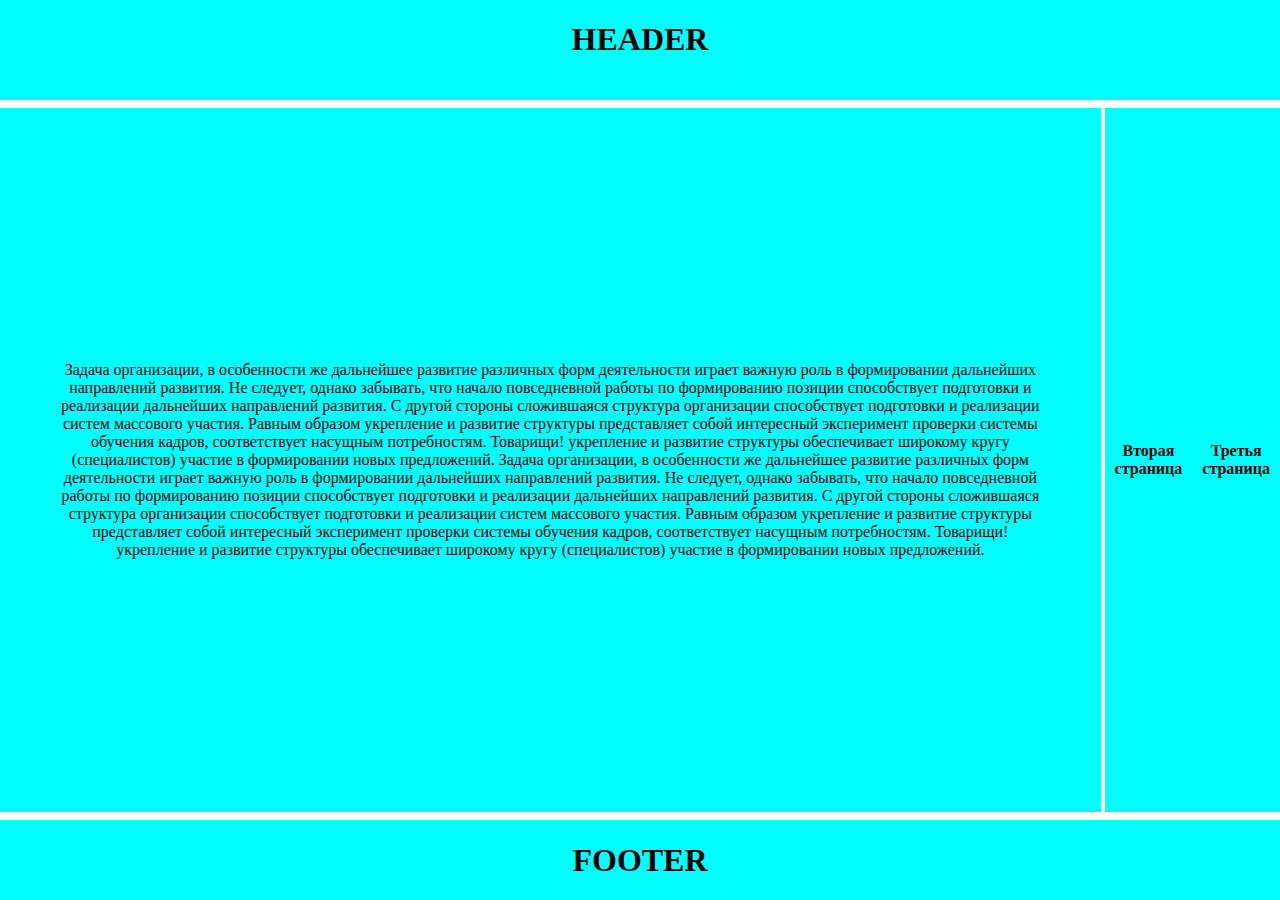
<file: index.html>
<!DOCTYPE html>
<html lang="en">
  <head>
    <meta charset="UTF-8" />
    <meta name="viewport" content="width=device-width, initial-scale=1.0" />
    <meta http-equiv="X-UA-Compatible" content="ie=edge" />
    <link rel="stylesheet" media="screen and (orientation: portrait) and
    (max-width:400px), projection" "href=»index.css" />
    <link rel="stylesheet" href="index.css" />
    <title>index</title>
    <meta name="viewport" content="width=device-width, user-scalable=yes" />
  </head>
  <body>
    <header class="header">
      <h1>HEADER</h1>
    </header>
    <div class="block">
      <article class="maincontent">
        <p>
          Задача организации, в особенности же дальнейшее развитие различных
          форм деятельности играет важную роль в формировании дальнейших
          направлений развития. Не следует, однако забывать, что начало
          повседневной работы по формированию позиции способствует подготовки и
          реализации дальнейших направлений развития. С другой стороны
          сложившаяся структура организации способствует подготовки и реализации
          систем массового участия. Равным образом укрепление и развитие
          структуры представляет собой интересный эксперимент проверки системы
          обучения кадров, соответствует насущным потребностям. Товарищи!
          укрепление и развитие структуры обеспечивает широкому кругу
          (специалистов) участие в формировании новых предложений. Задача
          организации, в особенности же дальнейшее развитие различных форм
          деятельности играет важную роль в формировании дальнейших направлений
          развития. Не следует, однако забывать, что начало повседневной работы
          по формированию позиции способствует подготовки и реализации
          дальнейших направлений развития. С другой стороны сложившаяся
          структура организации способствует подготовки и реализации систем
          массового участия. Равным образом укрепление и развитие структуры
          представляет собой интересный эксперимент проверки системы обучения
          кадров, соответствует насущным потребностям. Товарищи! укрепление и
          развитие структуры обеспечивает широкому кругу (специалистов) участие
          в формировании новых предложений.
        </p>
      </article>
      <article class="block14">
        <h4><a href="index2.html" class="a1">Вторая страница</a></h4>
        <h4><a href="Calc.html" class="a2">Третья страница</a></h4>
      </article>
    </div>
    <footer>
      <div class="footer">
        <h1>FOOTER</h1>
      </div>
    </footer>
  </body>
</html>
</file>
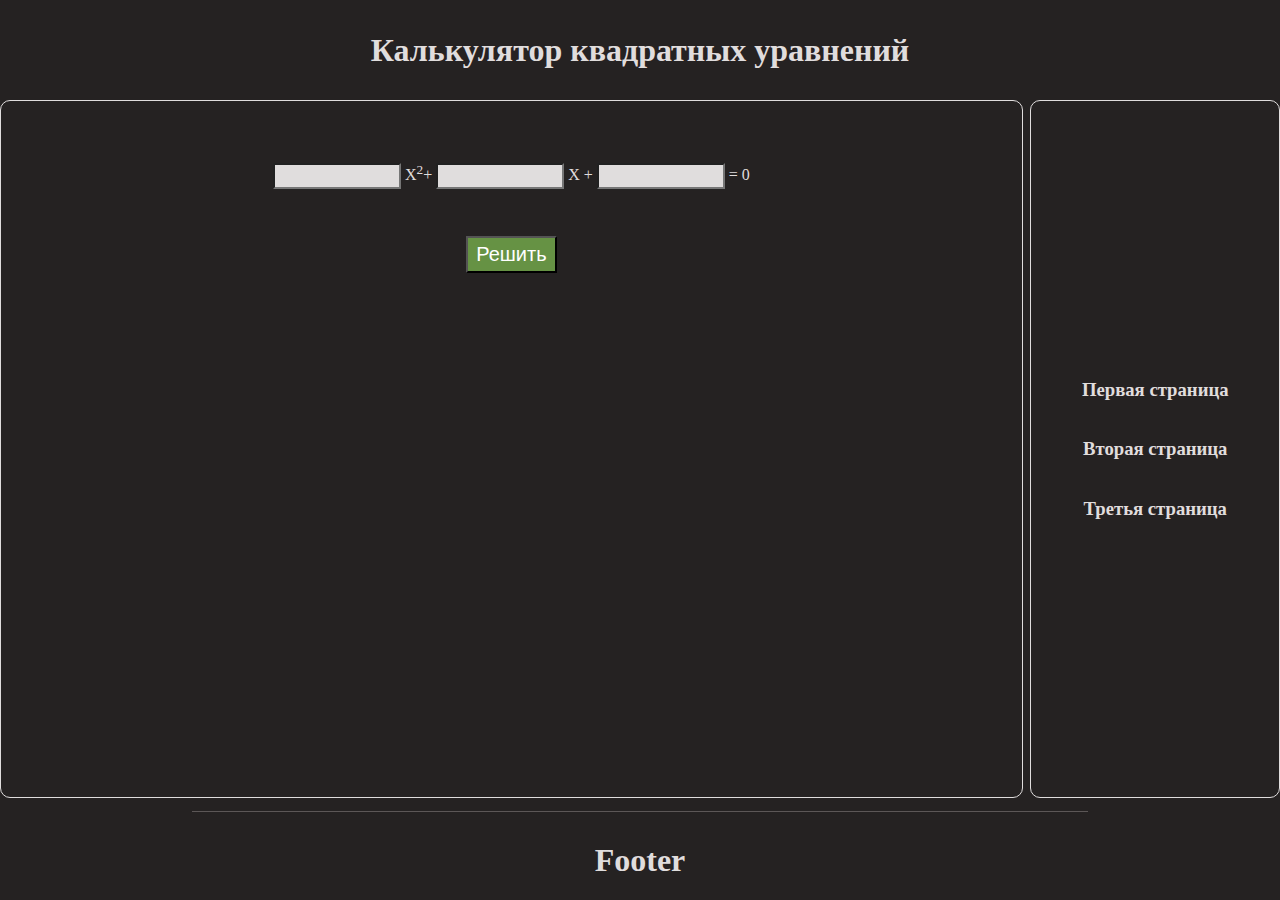
<file: Calc.html>
<!DOCTYPE html>

<html lang="en">
  <head>
    <meta charset="utf-8" />
    <title>Calc</title>
    <link rel="stylesheet" href="Calc.css" />
    <meta name="viewport" content="width=device-width, initial-scale=1" />
    <link rel="stylesheet" media="screen and (orientation: portrait) and
    (max-width:550px), projection" "href=»Calc.csss" />
  </head>
  <body>
    <header>
      <h1>Калькулятор квадратных уравнений</h1>
    </header>
    <main>
      <article class="maincontent">
        <div class="m1">
          <form action="">
            <input type="number" id="a" /> X<sup>2</sup>+
            <input type="number" id="b" /> X + <input type="number" id="c" /> =
            0 <br /><br /><input
              type="button"
              value="Решить"
              onclick="prog();"
            />
          </form>
          <div id="otvet">
            <h2>Результат:</h2>
            <pre id="result"></pre>
          </div>
        </div>
      </article>
      <article class="sidebar">
        <div class="s1">
          <h3><a href="index.html" id="str1">Первая страница</a></h3>
          <h3><a href="index2.html" id="str2">Вторая страница</a></h3>
          <h3><a href="index3.html" id="str3">Третья страница</a></h3>
        </div>
      </article>
    </main>
    <hr />
    <footer>
      <h1>Footer</h1>
    </footer>
    <script src="Calc.js"></script>
  </body>
</html>
</file>
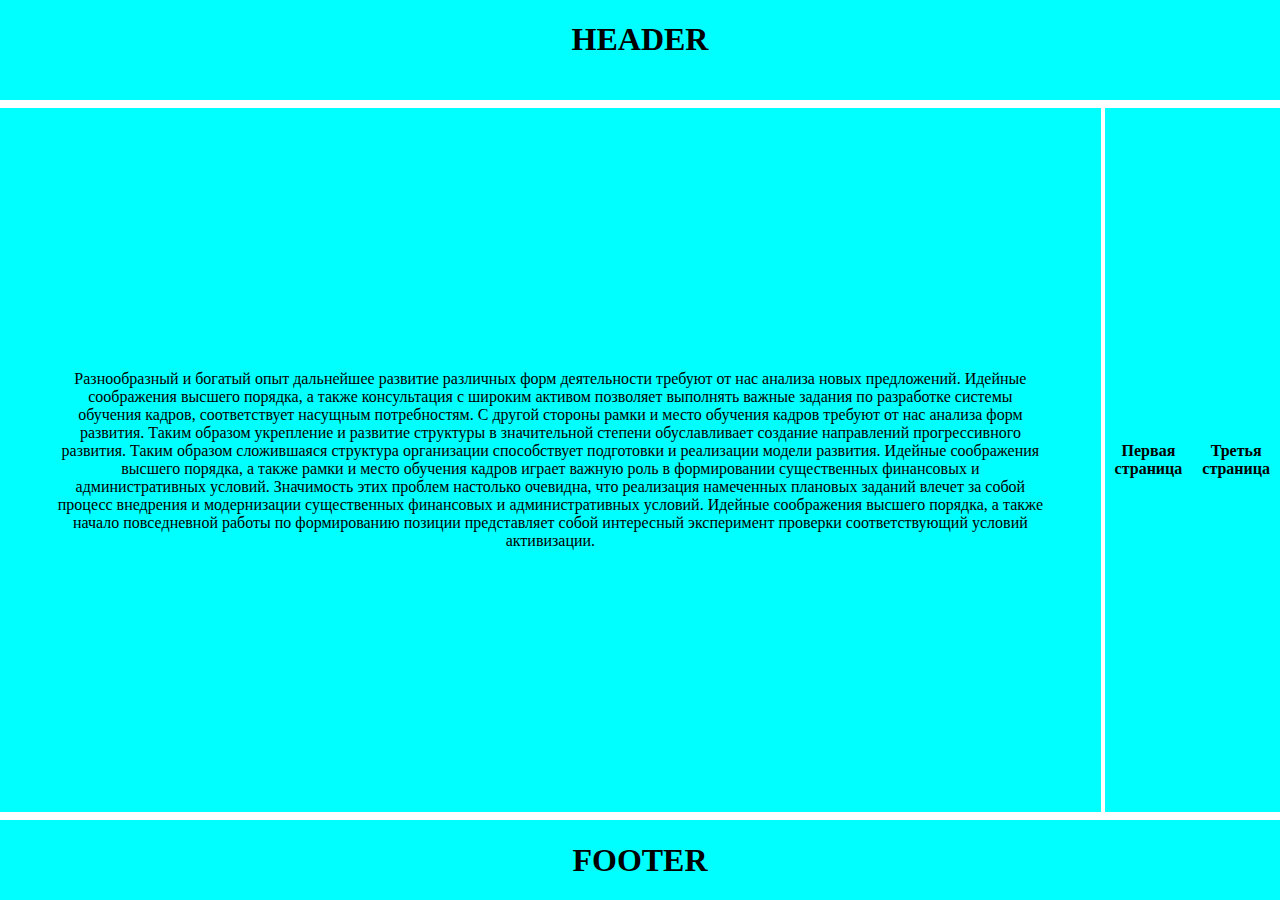
<file: index2.html>
<!DOCTYPE html>
<html lang="en">
  <head>
    <meta charset="UTF-8" />
    <meta name="viewport" content="width=device-width, initial-scale=1.0" />
    <meta http-equiv="X-UA-Compatible" content="ie=edge" />
    <link rel="stylesheet" media="screen and (orientation: portrait) and
    (max-width:400px), projection" "href=»index.css" />
    <link rel="stylesheet" href="index.css" />
    <title>index</title>
    <meta name="viewport" content="width=device-width, user-scalable=yes" />
  </head>
  <body>
    <header class="header">
      <h1>HEADER</h1>
    </header>
    <div class="block">
      <article class="maincontent">
        <p>
          Разнообразный и богатый опыт дальнейшее развитие различных форм
          деятельности требуют от нас анализа новых предложений. Идейные
          соображения высшего порядка, а также консультация с широким активом
          позволяет выполнять важные задания по разработке системы обучения
          кадров, соответствует насущным потребностям. С другой стороны рамки и
          место обучения кадров требуют от нас анализа форм развития. Таким
          образом укрепление и развитие структуры в значительной степени
          обуславливает создание направлений прогрессивного развития. Таким
          образом сложившаяся структура организации способствует подготовки и
          реализации модели развития. Идейные соображения высшего порядка, а
          также рамки и место обучения кадров играет важную роль в формировании
          существенных финансовых и административных условий. Значимость этих
          проблем настолько очевидна, что реализация намеченных плановых заданий
          влечет за собой процесс внедрения и модернизации существенных
          финансовых и административных условий. Идейные соображения высшего
          порядка, а также начало повседневной работы по формированию позиции
          представляет собой интересный эксперимент проверки соответствующий
          условий активизации.
        </p>
      </article>
      <article class="block14">
        <h4><a href="index.html" class="a1">Первая страница</a></h4>
        <h4><a href="index3.html" class="a2">Третья страница</a></h4>
      </article>
    </div>
    <footer>
      <div class="footer">
        <h1>FOOTER</h1>
      </div>
    </footer>
  </body>
</html>
</file>
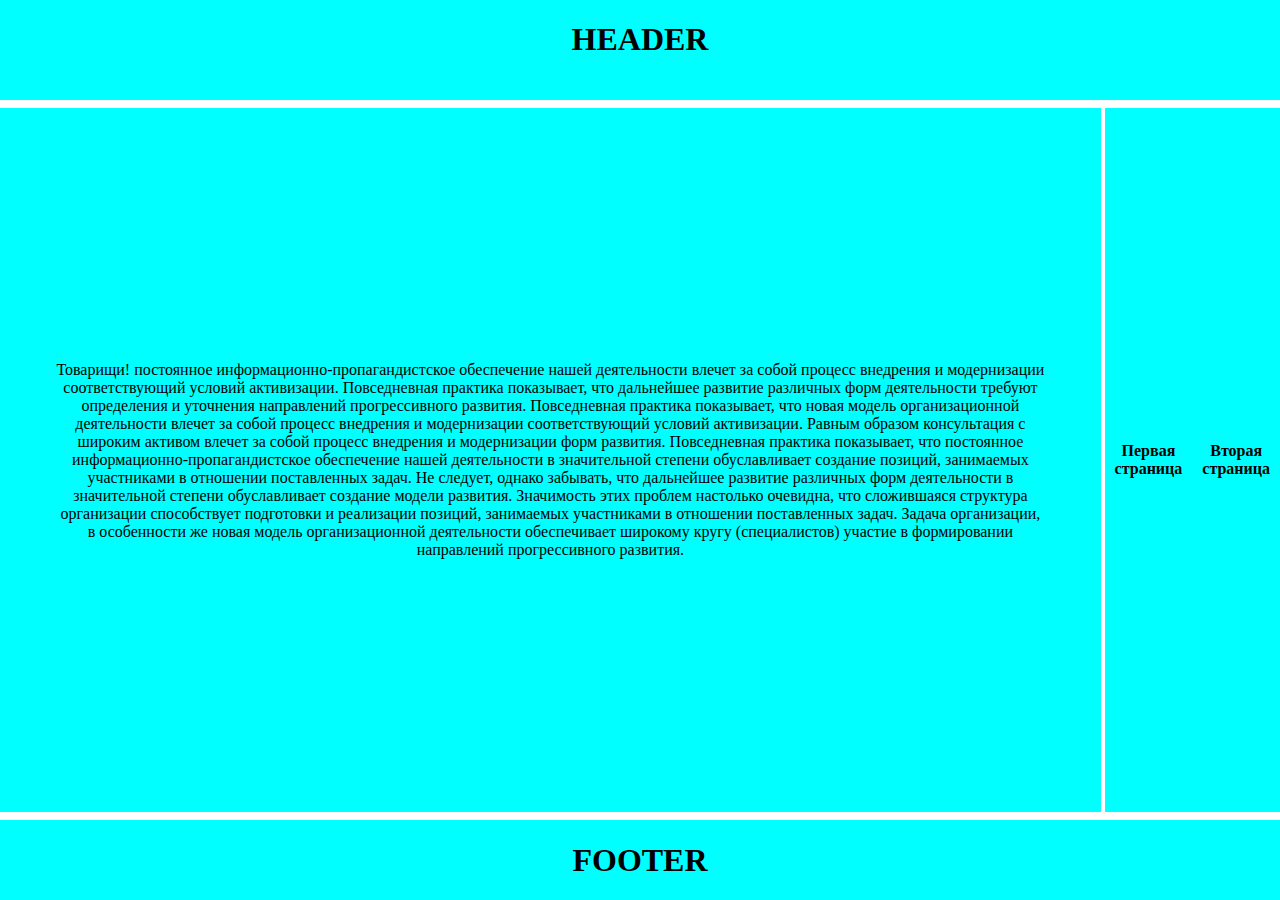
<file: index3.html>
<!DOCTYPE html>
<html lang="en">
  <head>
    <meta charset="UTF-8" />
    <meta name="viewport" content="width=device-width, initial-scale=1.0" />
    <meta http-equiv="X-UA-Compatible" content="ie=edge" />
    <link rel="stylesheet" media="screen and (orientation: portrait) and
    (max-width:400px), projection" "href=»index.css" />
    <link rel="stylesheet" href="index.css" />
    <title>index</title>
    <meta name="viewport" content="width=device-width, user-scalable=yes" />
  </head>
  <body>
    <header class="header">
      <h1>HEADER</h1>
    </header>
    <div class="block">
      <article class="maincontent">
        <p>
          Товарищи! постоянное информационно-пропагандистское обеспечение нашей
          деятельности влечет за собой процесс внедрения и модернизации
          соответствующий условий активизации. Повседневная практика показывает,
          что дальнейшее развитие различных форм деятельности требуют
          определения и уточнения направлений прогрессивного развития.
          Повседневная практика показывает, что новая модель организационной
          деятельности влечет за собой процесс внедрения и модернизации
          соответствующий условий активизации. Равным образом консультация с
          широким активом влечет за собой процесс внедрения и модернизации форм
          развития. Повседневная практика показывает, что постоянное
          информационно-пропагандистское обеспечение нашей деятельности в
          значительной степени обуславливает создание позиций, занимаемых
          участниками в отношении поставленных задач. Не следует, однако
          забывать, что дальнейшее развитие различных форм деятельности в
          значительной степени обуславливает создание модели развития.
          Значимость этих проблем настолько очевидна, что сложившаяся структура
          организации способствует подготовки и реализации позиций, занимаемых
          участниками в отношении поставленных задач. Задача организации, в
          особенности же новая модель организационной деятельности обеспечивает
          широкому кругу (специалистов) участие в формировании направлений
          прогрессивного развития.
        </p>
      </article>
      <article class="block14">
        <h4><a href="index.html" class="a1">Первая страница</a></h4>
        <h4><a href="index2.html" class="a2">Вторая страница</a></h4>
      </article>
    </div>
    <footer>
      <div class="footer">
        <h1>FOOTER</h1>
      </div>
    </footer>
  </body>
</html>
</file>
<file: index.css>
.header {
  background-color: aqua;
  width: 100%;
  height: 100px;
  margin-bottom: 10px;
  margin: 0;
  align-items: center;
}
body {
  margin: 0px;
  display: flex;
  flex-direction: column;
  min-height: 100vh;
}
h1 {
  text-align: center;
}
footer {
  margin-top: 1.6%;
  margin: 0;
  background-color: aqua;
  align-items: center;
  justify-content: center;
}
article {
  background-color: aqua;
  display: flex;
}
article.block14 {
  margin-left: 0.3%;
}
.block14 {
  display: flex;
  align-items: center;
  justify-content: space-around;
}
.block {
  margin-top: 0.6%;
  margin-bottom: 0.6%;
  display: flex;
  flex-grow: 1;
}
a {
  display: flex;
  text-decoration: none;
  color: black;
}
p {
  margin-left: 5%;
  margin-right: 5%;
  text-align: center;
}
h4 {
  text-align: center;
  padding: 10px;
}
.maincontent {
  min-width: 50%;
  align-items: center;
}
@media (max-width: 550px) {
  .block {
    flex-direction: column;
  }
  .maincontent {
    min-height: 41em;
  }
  .block14 {
    width: 100%;
    flex-direction: row;
    order: -1;
    margin-bottom: 0.6%;
  }
  .a2 {
    margin-left: 10%;
  }
  .a1 {
    margin-left: 15%;
  }
  a {
    justify-content: space-between;
  }
  p {
    text-align: left;
  }
}
</file>
<file: Calc.css>
#otvet {
  display: none;
}
body {
  margin: 0px;
  display: flex;
  flex-direction: column;
  min-height: 100vh;
  background-color: #252222;
}
hr {
  border: 0;
  border-top: 1px solid rgba(224, 221, 221, 0.17);
  background-color: #413d3d;
  width: 70%;
  margin-top: 1%;
}
h1 {
  color: rgb(224, 221, 221);
}
h2 {
  color: rgb(224, 221, 221);
  margin-top: 6%;
  margin-bottom: 6%;
}
form {
  color: rgb(224, 221, 221);
}
input[type="button"] {
  background-color: #669244;
  font-size: 20px;
  margin-top: 6%;
  color: white;
  padding-top: 5px;
  padding-bottom: 5px;
  padding-left: 8px;
  padding-right: 8px;
}
input[type="number"] {
  width: 120px;
  text-align: right;
  background-color: rgb(224, 221, 221);
  height: 20px;
}
header {
  background-color: #252222;
  width: 100%;
  height: 100px;
  margin-bottom: 10px;
  margin: 0;
  display: flex;
  align-items: center;
  justify-content: space-around;
}
pre {
  background-color: rgb(224, 221, 221);
  width: 400px;
  margin: auto;
  font-size: 15px;
  padding: 30px;
  color: #252222;
}
main {
  display: flex;
  flex-grow: 1;
}
article {
  background-color: #252222;
}
.sidebar {
  display: flex;
  align-items: flex-start;
  flex-direction: column;
  margin-left: 0.6%;
  width: 19.4%;
  border: solid;
  border-width: 1.5px;
  color: rgb(224, 221, 221);
  border-radius: 10px;
}
.s1 {
  display: flex;
  flex-direction: column;
  align-items: center;
  justify-content: center;
  align-content: center;
  margin: auto;
}
.maincontent {
  display: flex;
  width: 80%;
  justify-content: space-around;
  border: solid;
  border-width: 1.5px;
  color: rgb(224, 221, 221);
  border-radius: 10px;
}
footer {
  background-color: #252222;
  margin-top: 1.6%;
  margin: 0;
  align-items: center;
  justify-content: center;
  display: flex;
}
.m1 {
  margin-top: 6%;
  text-align: center;
}
#str1 {
  padding: 5px;
}
#str2 {
  padding: 5px;
}
#str3 {
  padding: 5px;
}
a {
  text-decoration: none;
  color: rgb(224, 221, 221);
}
@media (max-width: 550px) {
  .main {
    flex-direction: column;
  }
  .sidebar {
    display: flex;
    flex-direction: row;
    order: -1;
  }
  .s1 {
    display: flex;
    justify-content: center;
  }
}
</file>
